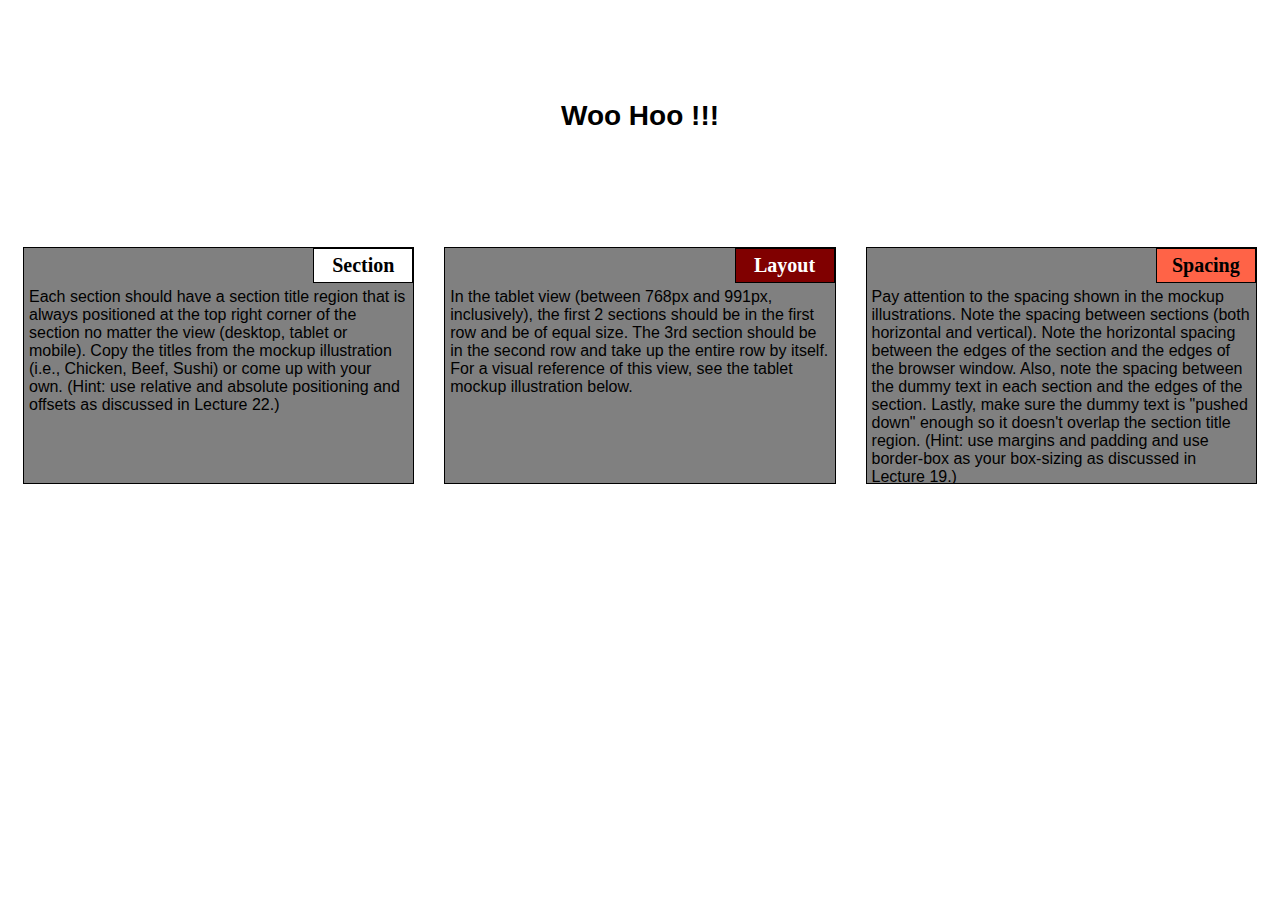
<file: index.html>
<!DOCTYPE html>
<!DOCTYPE html>
<html>
<head>
<meta charset="utf-8">
<title>module2-solution</title>
</head>
<style >
	/*basic style*/
	* {
		box-sizing: border-box;
	}
	body {
		background-color: white;
	}
	h1 {
		margin: 100px;
		text-align: center;
		font-family: Helvetica;
		font-weight: bold;
		font-size: 175%;
	}
	section {
		position: relative;
		padding: 15px;
		width: 100%;
	}
	p {
		position: relative;
		clear: right;
	}
	div {
		position: relative;
		background-color: gray;
		border: 1px solid black;
		width: 100%;
		margin-left: auto;
		margin-right: auto;
		margin-bottom: auto;
	}
	.sub1 {
		float: right;
		width: 100px;
		padding: 5px;
		margin: 0px;
		border: 1px solid black;
		text-align: center;
		font-size: 125%;
		font-weight: bold;
		background-color: white;
		
	}
	.sub2 {
		float: right;
		color: white;
		width: 100px;
		padding: 5px;
		margin: 0px;
		border: 1px solid black;
		text-align: center;
		font-size: 125%;
		font-weight: bold;
		background-color: maroon;
		
	}
	.sub3 {
		color: black;
		float: right;
		width: 100px;
		padding: 5px;
		margin: 0px;
		border: 1px solid black;
		text-align: center;
		font-size: 125%;
		font-weight: bold;
		background-color: tomato;
		
	}
	.content {
		padding: 5px;
		border: none;
		background-color: gray;
		font-family: Helvetica;
		color: black;
		margin: 0px;
		height: 200px;
		overflow: auto;
	}
	
	.row {
		width: 90%;
	}
	
	/*desktop version*/
	@media (min-width: 992px){
		.column-lg-4 {
			float: left;
			width: 33.33%;
		}
	}
	/*tablet version*/
	@media (min-width: 768px) and (max-width: 991px){
		.colmn-md-6 {
			float: left;
			width: 50%;
			margin-left: auto;
			margin-right: auto;
		}
		.colmn-md-12 {
			float: left;
			width: 100%;
			margin-left: auto;
			margin-right: auto;
		}
	}
	/*mobile version*/
	@media (max-width: 767px){
		.colmn-sm-12 {
			float: left;
			width: 100%;
		}
	}
</style>
<body >
<h1>Woo Hoo !!!</h1>
	<section class="column-lg-4 colmn-md-6 colmn-sm-12">
		<div>
			<p class="sub1">Section</p>
			<p class="content">
			 Each section should have a section title region that is always positioned at the top right corner of the section no matter the view (desktop, tablet or mobile). Copy the titles from the mockup illustration (i.e., Chicken, Beef, Sushi) or come up with your own. (Hint: use relative and absolute positioning and offsets as discussed in Lecture 22.)
			</p>
		</div>
	</section>
	<section class="column-lg-4 colmn-md-6 colmn-sm-12">
		<div>
			<p class="sub2">Layout</p>
			<p class="content">In the tablet view (between 768px and 991px, inclusively), the first 2 sections should be in the first row and be of equal size. The 3rd section should be in the second row and take up the entire row by itself. For a visual reference of this view, see the tablet mockup illustration below.</p>
		</div>
	</section>
	<section class="column-lg-4 colmn-md-12 colmn-sm-12">
	<div>
		<p class="sub3">Spacing</p>
			<p class="content">Pay attention to the spacing shown in the mockup illustrations. Note the spacing between sections (both horizontal and vertical). Note the horizontal spacing between the edges of the section and the edges of the browser window. Also, note the spacing between the dummy text in each section and the edges of the section. Lastly, make sure the dummy text is "pushed down" enough so it doesn't overlap the section title region. (Hint: use margins and padding and use border-box as your box-sizing as discussed in Lecture 19.)</p>
	</div>
</body>
</html>
</file>
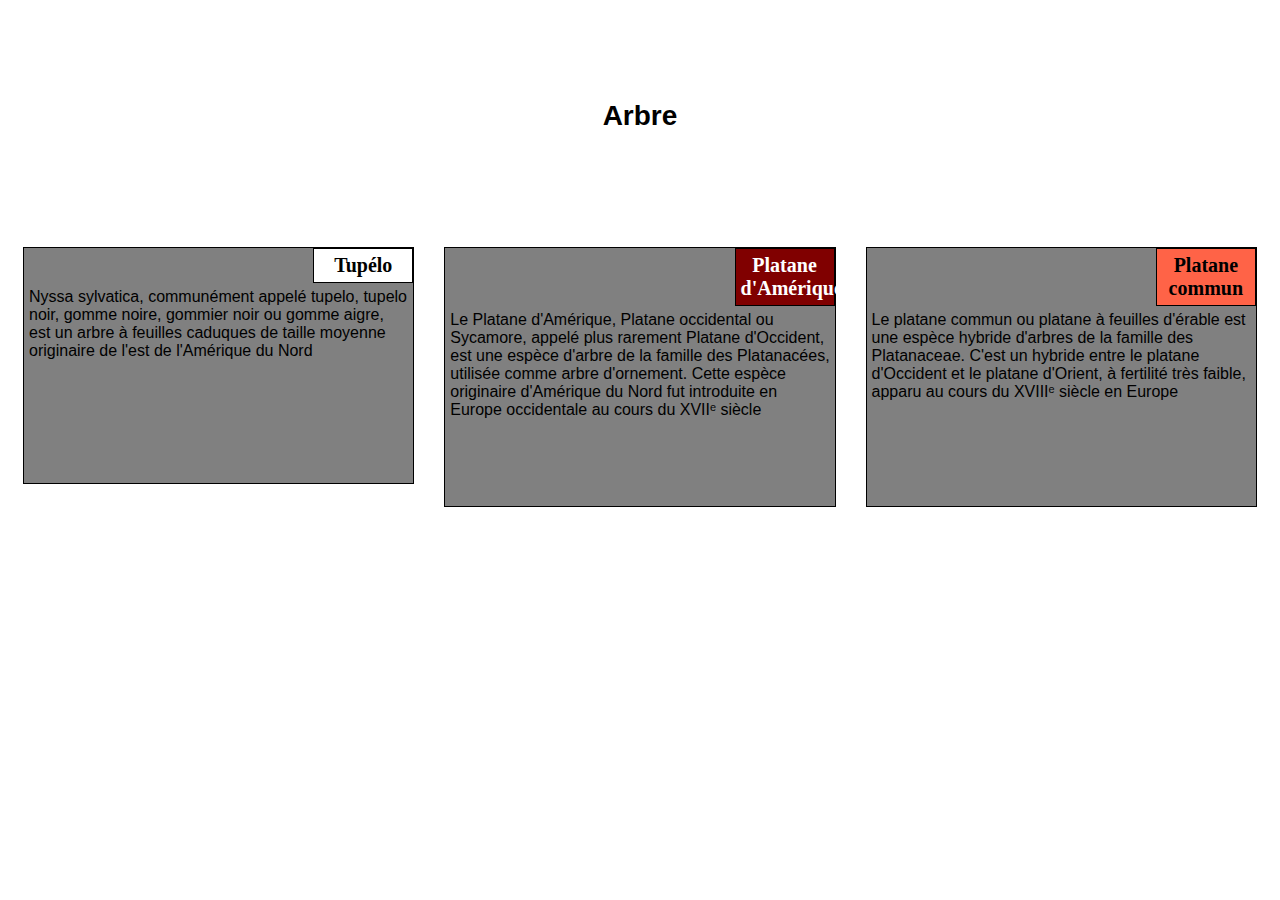
<file: m1/index.html>
<!DOCTYPE html>
<!DOCTYPE html>
<html>
<head>
<meta charset="utf-8">
<title>module2-solution</title>
</head>
<style >
	/*basic style*/
	* {
		box-sizing: border-box;
	}
	body {
		background-color: white;
	}
	h1 {
		margin: 100px;
		text-align: center;
		font-family: Helvetica;
		font-weight: bold;
		font-size: 175%;
	}
	section {
		position: relative;
		padding: 15px;
		width: 100%;
	}
	p {
		position: relative;
		clear: right;
	}
	div {
		position: relative;
		background-color: gray;
		border: 1px solid black;
		width: 100%;
		margin-left: auto;
		margin-right: auto;
		margin-bottom: auto;
	}
	.sub1 {
		float: right;
		width: 100px;
		padding: 5px;
		margin: 0px;
		border: 1px solid black;
		text-align: center;
		font-size: 125%;
		font-weight: bold;
		background-color: white;
		
	}
	.sub2 {
		float: right;
		color: white;
		width: 100px;
		padding: 5px;
		margin: 0px;
		border: 1px solid black;
		text-align: center;
		font-size: 125%;
		font-weight: bold;
		background-color: maroon;
		
	}
	.sub3 {
		color: black;
		float: right;
		width: 100px;
		padding: 5px;
		margin: 0px;
		border: 1px solid black;
		text-align: center;
		font-size: 125%;
		font-weight: bold;
		background-color: tomato;
		
	}
	.content {
		padding: 5px;
		border: none;
		background-color: gray;
		font-family: Helvetica;
		color: black;
		margin: 0px;
		height: 200px;
		overflow: auto;
	}
	
	.row {
		width: 90%;
	}
	
	/*desktop version*/
	@media (min-width: 992px){
		.column-lg-4 {
			float: left;
			width: 33.33%;
		}
	}
	/*tablet version*/
	@media (min-width: 768px) and (max-width: 991px){
		.colmn-md-6 {
			float: left;
			width: 50%;
			margin-left: auto;
			margin-right: auto;
		}
		.colmn-md-12 {
			float: left;
			width: 100%;
			margin-left: auto;
			margin-right: auto;
		}
	}
	/*mobile version*/
	@media (max-width: 767px){
		.colmn-sm-12 {
			float: left;
			width: 100%;
		}
	}
</style>
<body >
<h1>Arbre</h1>
	<section class="column-lg-4 colmn-md-6 colmn-sm-12">
		<div>
			<p class="sub1">Tupélo</p>
			<p class="content">
			 Nyssa sylvatica, communément appelé tupelo, tupelo noir, gomme noire, gommier noir ou gomme aigre, est un arbre à feuilles caduques de taille moyenne originaire de l'est de l'Amérique du Nord
			</p>
		</div>
	</section>
	<section class="column-lg-4 colmn-md-6 colmn-sm-12">
		<div>
			<p class="sub2">Platane d'Amérique</p>
			<p class="content">Le Platane d'Amérique, Platane occidental ou Sycamore, appelé plus rarement Platane d'Occident, est une espèce d'arbre de la famille des Platanacées, utilisée comme arbre d'ornement. Cette espèce originaire d'Amérique du Nord fut introduite en Europe occidentale au cours du XVIIᵉ siècle</p>
		</div>
	</section>
	<section class="column-lg-4 colmn-md-12 colmn-sm-12">
	<div>
		<p class="sub3">Platane commun</p>
			<p class="content">Le platane commun ou platane à feuilles d'érable est une espèce hybride d'arbres de la famille des Platanaceae. C'est un hybride entre le platane d'Occident et le platane d'Orient, à fertilité très faible, apparu au cours du XVIIIᵉ siècle en Europe</p>
	</div>
</body>
</html>
</file>
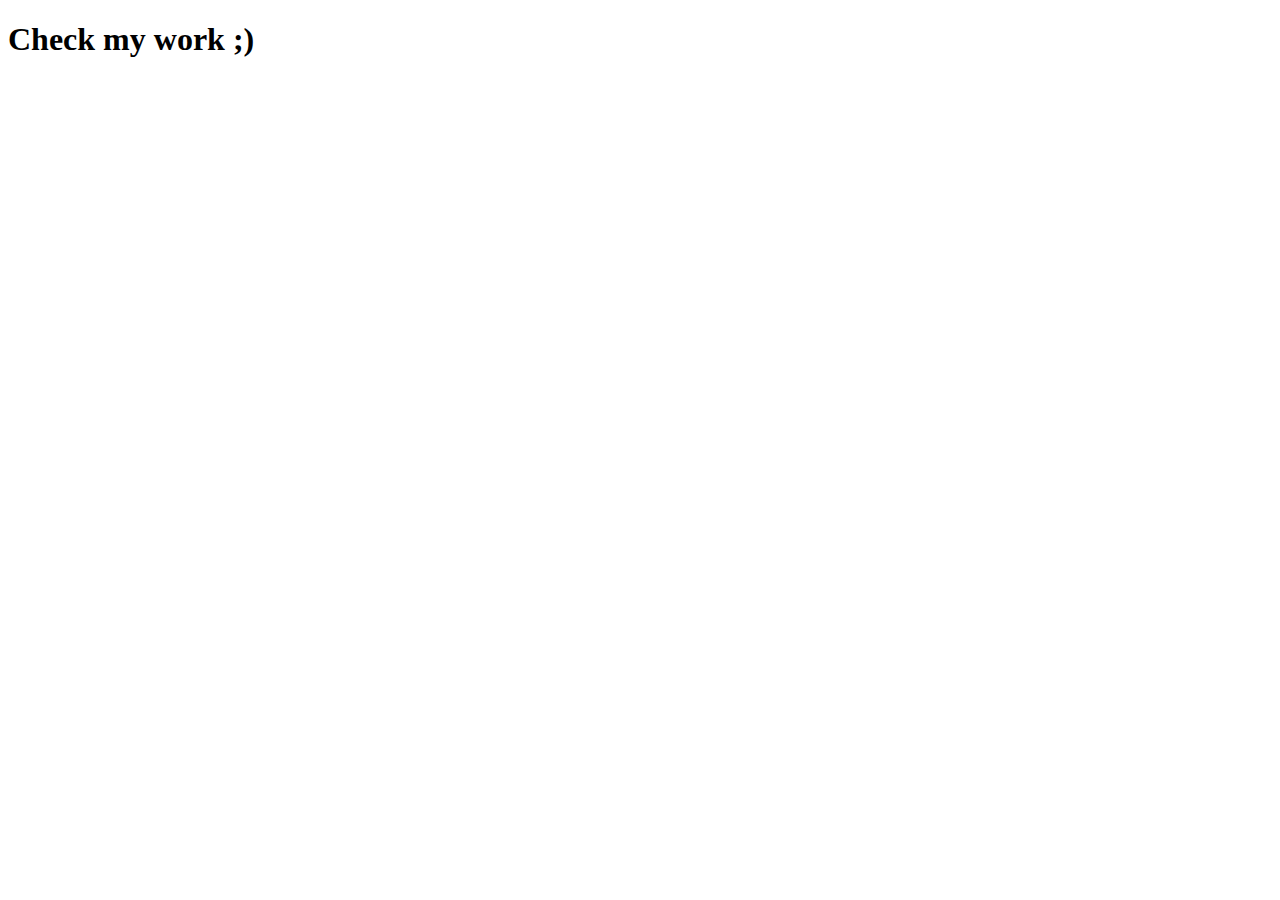
<file: m3/index.html>
<!DOCTYPE html>
<html>
<head>
  <meta charset="utf-8">
  <title>Module 4 Solution</title>
  <script src="SpeakHello.js"></script>
  <script src="SpeakGoodBye.js"></script>
  <script src="script.js"></script>
  <style>
    
  </style>
</head>
<body background-color = "black">
  <h1>Check my work ;)</h1>
    
</body>
</html>
</file>
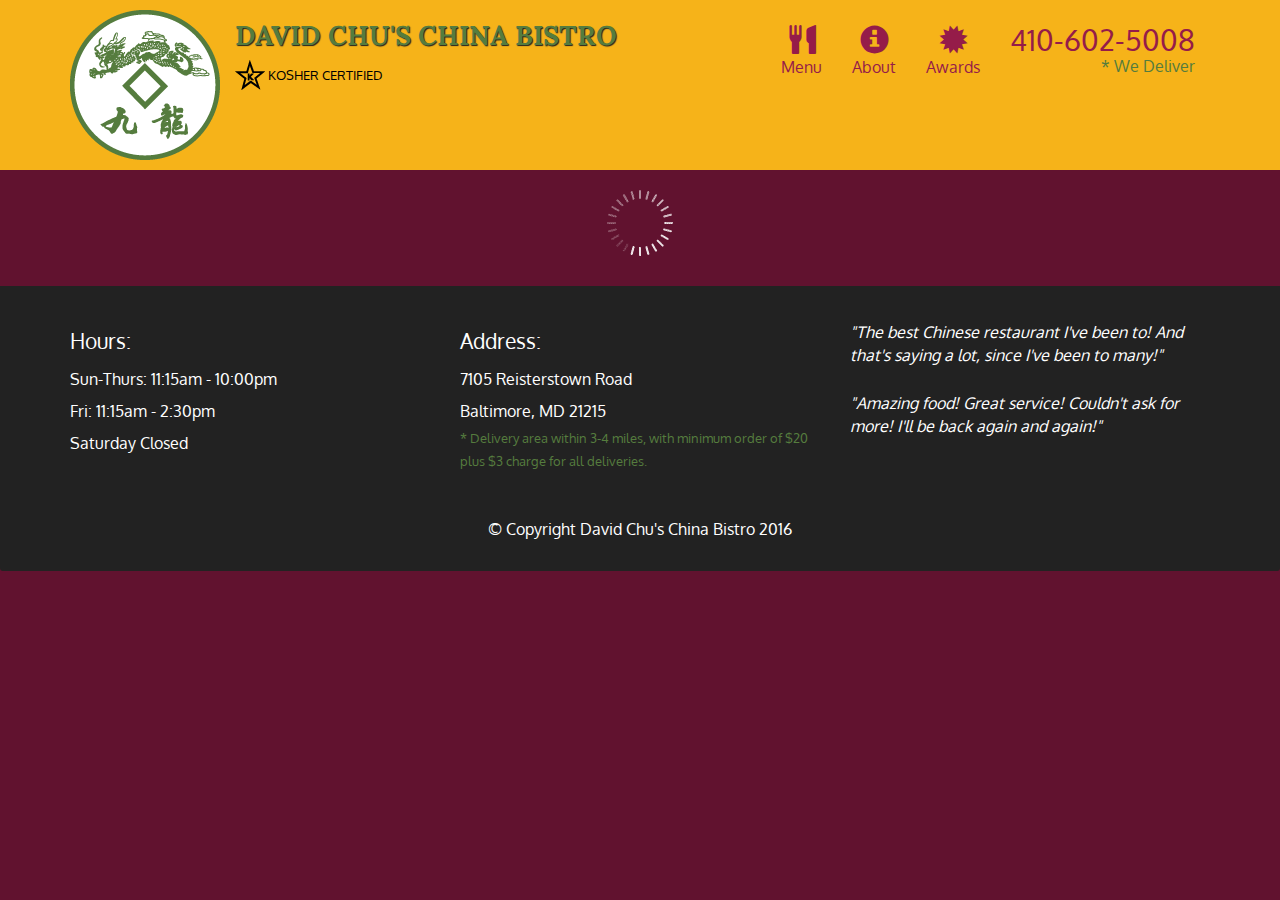
<file: m4/index.html>
<!doctype html>
<html lang="en">
  <head>
    <meta charset="utf-8">
    <meta http-equiv="X-UA-Compatible" content="IE=edge">
    <meta name="viewport" content="width=device-width, initial-scale=1">
    <title>David Chu's China Bistro</title>
    <link rel="stylesheet" href="css/bootstrap.min.css">
    <link rel="stylesheet" href="css/styles.css">
    <link href='https://fonts.googleapis.com/css?family=Oxygen:400,300,700' rel='stylesheet' type='text/css'>
    <link href='https://fonts.googleapis.com/css?family=Lora' rel='stylesheet' type='text/css'>
  </head>
<body>
  <header>
    <nav id="header-nav" class="navbar navbar-default">
      <div class="container">
        <div class="navbar-header">
          <a href="index.html" class="pull-left visible-md visible-lg">
            <div id="logo-img" alt="Logo image"></div>
          </a>

          <div class="navbar-brand">
            <a href="index.html"><h1>David Chu's China Bistro</h1></a>
            <p>
              <img src="images/star-k-logo.png" alt="Kosher certification">
              <span>Kosher Certified</span>
            </p>
          </div>

          <button id="navbarToggle" type="button" class="navbar-toggle collapsed" data-toggle="collapse" data-target="#collapsable-nav" aria-expanded="false">
            <span class="sr-only">Toggle navigation</span>
            <span class="icon-bar"></span>
            <span class="icon-bar"></span>
            <span class="icon-bar"></span>
          </button>
        </div>
        
        <div id="collapsable-nav" class="collapse navbar-collapse">
           <ul id="nav-list" class="nav navbar-nav navbar-right">
            <li id="navHomeButton" class="visible-xs active">
              <a href="index.html">
                <span class="glyphicon glyphicon-home"></span> Home</a>
            </li>
            <li id="navMenuButton">
              <a href="#" onclick="$dc.loadMenuCategories();">
                <span class="glyphicon glyphicon-cutlery"></span><br class="hidden-xs"> Menu</a>
            </li>
            <li>
              <a href="#">
                <span class="glyphicon glyphicon-info-sign"></span><br class="hidden-xs"> About</a>
            </li>
            <li>
              <a href="#">
                <span class="glyphicon glyphicon-certificate"></span><br class="hidden-xs"> Awards</a>
            </li>
            <li id="phone" class="hidden-xs">
              <a href="tel:410-602-5008">
                <span>410-602-5008</span></a><div>* We Deliver</div>
            </li>
          </ul><!-- #nav-list -->
        </div><!-- .collapse .navbar-collapse -->
      </div><!-- .container -->
    </nav><!-- #header-nav -->
  </header>

  <div id="call-btn" class="visible-xs">
    <a class="btn" href="tel:410-602-5008">
    <span class="glyphicon glyphicon-earphone"></span>
    410-602-5008
    </a>
  </div>
  <div id="xs-deliver" class="text-center visible-xs">* We Deliver</div>

  <div id="main-content" class="container"></div>

  <footer class="panel-footer">
    <div class="container">
      <div class="row">
        <section id="hours" class="col-sm-4">
          <span>Hours:</span><br>
          Sun-Thurs: 11:15am - 10:00pm<br>
          Fri: 11:15am - 2:30pm<br>
          Saturday Closed
          <hr class="visible-xs">
        </section>
        <section id="address" class="col-sm-4">
          <span>Address:</span><br>
          7105 Reisterstown Road<br>
          Baltimore, MD 21215
          <p>* Delivery area within 3-4 miles, with minimum order of $20 plus $3 charge for all deliveries.</p>
          <hr class="visible-xs">
        </section>
        <section id="testimonials" class="col-sm-4">
          <p>"The best Chinese restaurant I've been to! And that's saying a lot, since I've been to many!"</p>
          <p>"Amazing food! Great service! Couldn't ask for more! I'll be back again and again!"</p>
        </section>
      </div>
      <div class="text-center">&copy; Copyright David Chu's China Bistro 2016</div>
    </div>
  </footer>

  <!-- jQuery (Bootstrap JS plugins depend on it) -->
  <script src="js/jquery-2.1.4.min.js"></script>
  <script src="js/bootstrap.min.js"></script>
  <script src="js/ajax-utils.js"></script>
  <script src="js/script.js"></script>
</body>
</html>
</file>
<file: m4/css/styles.css>
body {
  font-size: 16px;
  color: #fff;
  background-color: #61122f;
  font-family: 'Oxygen', sans-serif;
}

/** HEADER **/
#header-nav {
  background-color: #f6b319;
  border-radius: 0;
  border: 0;
}

#logo-img {
  background: url('../images/restaurant-logo_large.png') no-repeat;
  width: 150px;
  height: 150px;
  margin: 10px 15px 10px 0;
}

.navbar-brand {
  padding-top: 25px;
}
.navbar-brand h1 { /* Restaurant name */
  font-family: 'Lora', serif;
  color: #557c3e;
  font-size: 1.5em;
  text-transform: uppercase;
  font-weight: bold;
  text-shadow: 1px 1px 1px #222;
  margin-top: 0;
  margin-bottom: 0;
  line-height: .75;
}
.navbar-brand a:hover, .navbar-brand a:focus {
  text-decoration: none;
}
.navbar-brand p { /* Kosher cert */
  color: #000;
  text-transform: uppercase;
  font-size: .7em;
  margin-top: 15px;
}
.navbar-brand p span { /* Star-K */
  vertical-align: middle;
}

#nav-list {
  margin-top: 10px;
}
#nav-list a {
  color: #951C49;
  text-align: center;
}
#nav-list a:hover {
  background: #E7E7E7;
}
#nav-list a span {
  font-size: 1.8em;
}

#phone {
  margin-top: 5px;
}
#phone a { /* Phone number */
  text-align: right;
  padding-bottom: 0;
}
#phone div { /* We Deliver */
  color: #557c3e;
  text-align: right;
  padding-right: 15px;
}

.navbar-header button.navbar-toggle, .navbar-header .icon-bar {
  border: 1px solid #61122f;
}
.navbar-header button.navbar-toggle {
  clear: both;
  margin-top: -30px;
}
/* END HEADER */

/* FOOTER */
.panel-footer {
  margin-top: 30px;
  padding-top: 35px;
  padding-bottom: 30px;
  background-color: #222;
  border-top: 0;
}
.panel-footer div.row {
  margin-bottom: 35px;
}
#hours, #address {
  line-height: 2;
}
#hours > span, #address > span {
  font-size: 1.3em;
}
#address p {
  color: #557c3e;
  font-size: .8em;
  line-height: 1.8;
}
#testimonials {
  font-style: italic;
}
#testimonials p:nth-child(2) {
  margin-top: 25px;
}
/* END FOOTER */



/* HOME PAGE */
.container .jumbotron {
  box-shadow: 0 0 50px #3F0C1F;
  border: 2px solid #3F0C1F;
}

#menu-tile, #specials-tile, #map-tile {
  height: 250px;
  width: 100%;
  margin-bottom: 15px;
  position: relative;
  border: 2px solid #3F0C1F;
  overflow: hidden;
}
#menu-tile:hover, #specials-tile:hover, #map-tile:hover {
  box-shadow: 0 1px 5px 1px #cccccc;
}
#menu-tile {
  background: url('../images/menu-tile.jpg') no-repeat;
  background-position: center;
}
#specials-tile {
  background: url('../images/specials-tile.jpg') no-repeat;
  background-position: center;
}
#menu-tile span, #specials-tile span, #map-tile span {
  position: absolute;
  bottom: 0;
  right: 0;
  width: 100%;
  text-align: center;
  font-size: 1.6em;
  text-transform: uppercase;
  background-color: #000;
  color: #fff;
  opacity: .8;
}
/* END HOME PAGE */

/* MENU CATEGORIES PAGE */
.category-tile { 
  position: relative;
  border: 2px solid #3F0C1F;
  overflow: hidden;
  width: 200px;
  height: 200px;
  margin: 0 auto 15px;
}
.category-tile span {
  position: absolute;
  bottom: 0;
  right: 0;
  width: 100%;
  text-align: center;
  font-size: 1.2em;
  text-transform: uppercase;
  background-color: #000;
  color: #fff;
  opacity: .8;
}
.category-tile:hover {
  box-shadow: 0 1px 5px 1px #cccccc;
}

#menu-categories-title + div {
  margin-bottom: 50px;
}
/* END MENU CATEGORIES PAGE */

/* SINGLE CATEGORY PAGE */
.menu-item-tile {
  margin-bottom: 25px;
}
.menu-item-tile hr {
  width: 80%;
}
.menu-item-tile .menu-item-price {
  font-size: 1.1em;
  text-align: right;
  margin-top: -15px;
  margin-right: -15px;
}
.menu-item-tile .menu-item-price span {
  font-size: .6em;
}
.menu-item-photo {
  position: relative;
  border: 2px solid #3F0C1F; 
  overflow: hidden;
  padding: 0;
  margin-right: -15px;
  margin-left: auto;
  margin-bottom: 20px;
  max-width: 250px;
}
.menu-item-photo div {
  position: absolute;
  bottom: 0;
  right: 0;
  width: 80px;
  background-color: #557c3e;
  text-align: center;
}
.menu-item-description {
  padding-right: 30px;
}
h3.menu-item-title {
  margin: 0 0 10px;
}
.menu-item-details {
  font-size: .9em;
  font-style: italic;
}
/* END SINGLE CATEGORY PAGE */


/********** Large devices only **********/
@media (min-width: 1200px) {
  .container .jumbotron {
    background: url('../images/jumbotron_1200.jpg') no-repeat;
    height: 675px;
  }
}

/********** Medium devices only **********/
@media (min-width: 992px) and (max-width: 1199px) {
  /* Header */
  #logo-img {
    background: url('../images/restaurant-logo_medium.png') no-repeat;
    width: 100px;
    height: 100px;
    margin: 5px 5px 5px 0;
  }
  /* End Header */

  /* Home Page */
  .container .jumbotron {
    background: url('../images/jumbotron_992.jpg') no-repeat;
    height: 558px;
  }
  /* End Home Page */
}

/********** Small devices only **********/
@media (min-width: 768px) and (max-width: 991px) {
  /* Home Page */
  .container .jumbotron {
    background: url('../images/jumbotron_768.jpg') no-repeat;
    height: 432px;
  }
  /* End Home Page */
}

/********** Extra small devices only **********/
@media (max-width: 767px) {
  /* Header */
  .navbar-brand {
    padding-top: 10px;
    height: 80px;
  }
  .navbar-brand h1 { /* Restaurant name */
    padding-top: 10px;
    font-size: 5vw; /* 1vw = 1% of viewport width */
  }
  .navbar-brand p { /* Kosher cert */
    font-size: .6em;
    margin-top: 12px;
  }
  .navbar-brand p img { /* Star-K */
    height: 20px;
  }

  #collapsable-nav a { /* Collapsed nav menu text */
    font-size: 1.2em;
  }
  #collapsable-nav a span { /* Collapsed nav menu glyph */
    font-size: 1em;
    margin-right: 5px;
  }

  #call-btn > a {
    font-size: 1.5em;
    display: block;
    margin: 0 20px;
    padding: 10px;
    border: 2px solid #fff;
    background-color: #f6b319;
    color: #951c49;
  }
  #xs-deliver {
    margin-top: 5px;
    font-size: .7em;
    letter-spacing: .1em;
    text-transform: uppercase;
  }
  /* End Header */

  /* Footer */
  .panel-footer section {
    margin-bottom: 30px;
    text-align: center;
  }
  .panel-footer section:nth-child(3) {
    margin-bottom: 0; /* margin already exists on the whole row */
  }
  .panel-footer section hr {
    width: 50%;
  }
  /* End Footer */

  /* Home Page */
  .container .jumbotron {
    margin-top: 30px;
    padding: 0;
  }
  #menu-tile, #specials-tile {
    width: 360px;
    margin: 0 auto 15px;
  }

  .menu-item-photo {
    margin-right: auto;
  }
  .menu-item-tile .menu-item-price {
    text-align: center;
  }
  .menu-item-description {
    text-align: center;;
  }
}


/********** Super extra small devices Only :-) (e.g., iPhone 4) **********/
@media (max-width: 479px) {
  /* Header */
  .navbar-brand h1 { /* Restaurant name */
    padding-top: 5px;
    font-size: 6vw;
  }
  /* End Header */
  
  /* Home page */
  #menu-tile, #specials-tile {
    width: 280px;
    margin: 0 auto 15px;
  }

  .col-xxs-12 {
    position: relative;
    min-height: 1px;
    padding-right: 15px;
    padding-left: 15px;
    float: left;
    width: 100%;
  }
}
</file>
